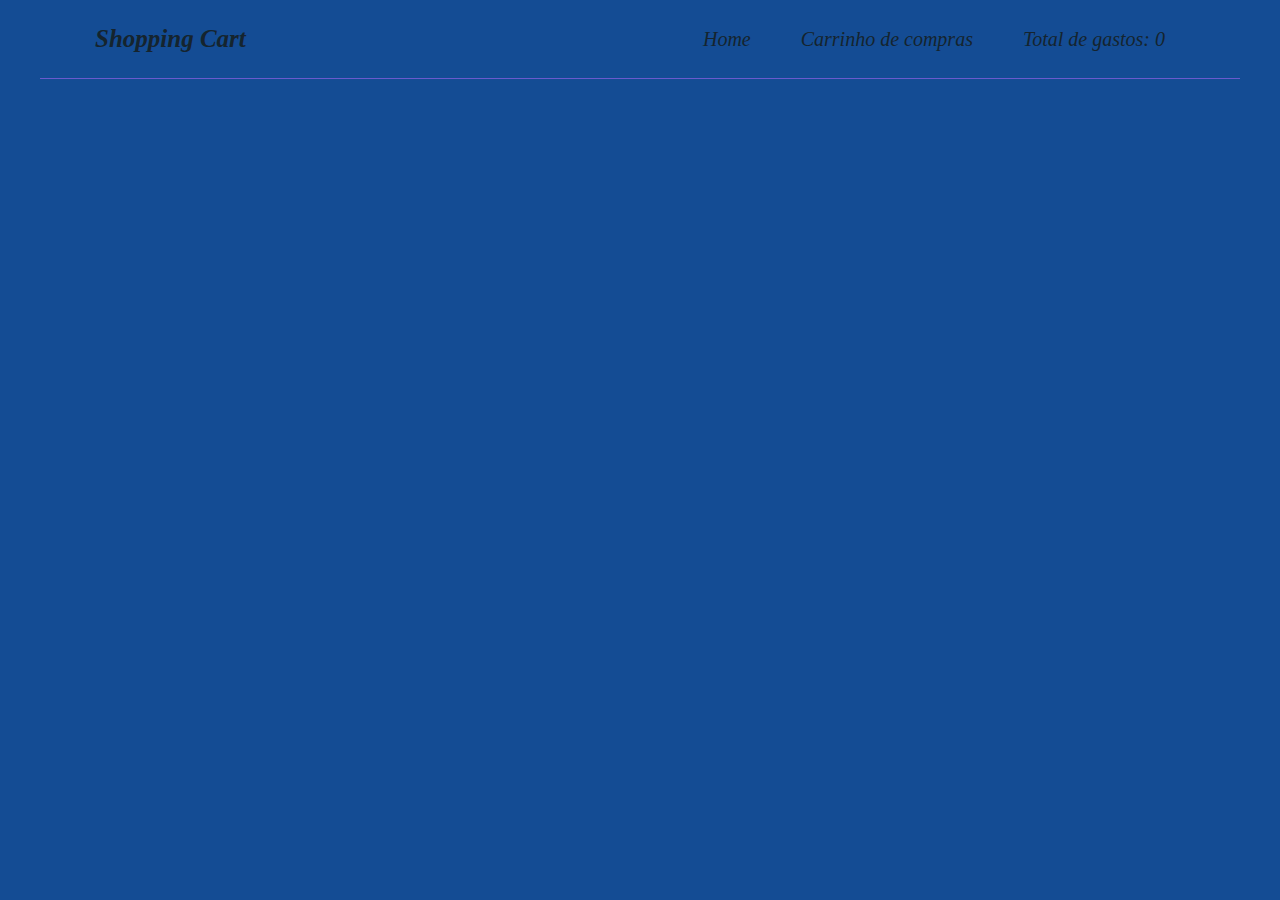
<file: index.html>
<!DOCTYPE html>
  <html lang="en">
  <head>
    <meta charset="UTF-8">
    <meta http-equiv="X-UA-Compatible" content="IE=edge">
    <meta name="viewport" content="width=device-width, initial-scale=1.0">
    <link rel="stylesheet" href="assets/styles/style.css">
    <title>Mercado Livre - API</title>
  </head>
  <body>
    <script src="/assets/scripts/header.js"></script>
    <section class="container">
      <section class="items">
      </section>
    </section>
    <script src="/assets/scripts/script.js"></script>
  </body>
  </html>
</file>
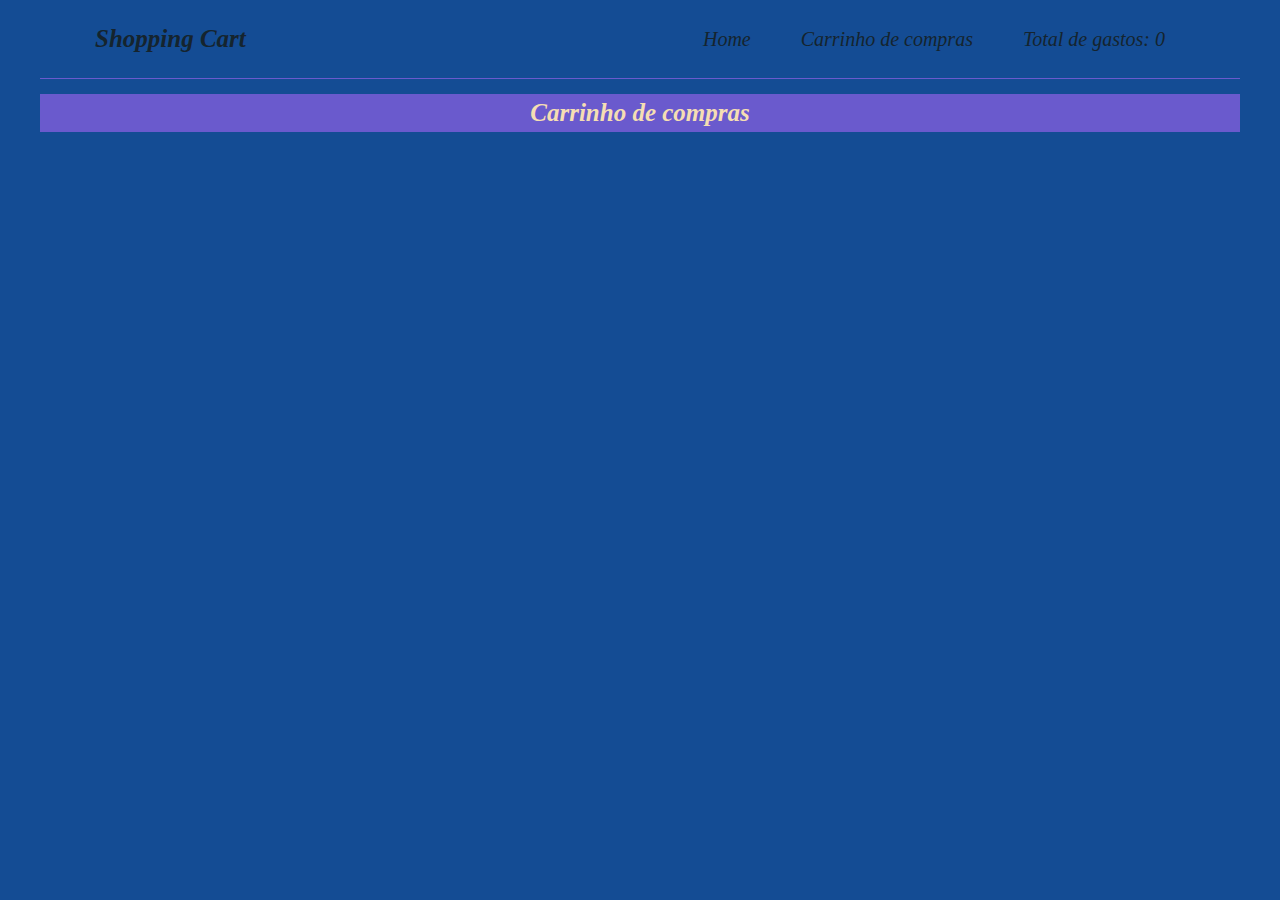
<file: carrinho.html>
<!DOCTYPE html>
<html lang="en">
<head>
  <meta charset="UTF-8">
  <meta http-equiv="X-UA-Compatible" content="IE=edge">
  <meta name="viewport" content="width=device-width, initial-scale=1.0">
  <link rel="stylesheet" href="assets/styles/style.css">
  <title>Seu carrinho de compras</title>
</head>
<body>
  <script src="/assets/scripts/header.js"></script>
  <h1 id="shopping__title">Carrinho de compras</h1>
  <script src="/assets/scripts/script.js"></script>
</body>
</html>
</file>
<file: assets/styles/style.css>
*{
  margin: 0;
  padding: 0;
  box-sizing: border-box;
  color: rgb(21, 36, 46)  ;
  list-style: none;
  text-decoration: none;
  font-size: 20px;
  font-style: italic;
}
body {
  background: rgb(20, 76, 148);
  max-width: 1200px;
  margin: auto;

}

#heaader__component {
  background: rgb(20, 76, 148);
  border-bottom: 1px solid slateblue;
  display: flex;
  justify-content: space-between;
  align-items: center;
  padding: 25px;
}

#titulo {
  font-size: 25px;
  margin-left: 30px;
}

ul {
  display: flex;

}



ul li {
padding-right: 50px;

}


a:hover {
  transition: 1s;
  color: wheat;

}


#shopping__title{
  color: wheat;
  text-align: center;
  font-size: 25px;
  margin-top: 15px;
  background-color: slateblue;
  padding: 5px;
  transition: 2s;
  
}
#shopping__title:hover {
  color: aqua;
  text-decoration: underline;
}

.items {
  margin-top: 75px;
  display: flex;
  flex-basis: 70%;
  flex-wrap: wrap;
  justify-content: center;
  text-align: center;
  padding: 5px;
}

.item {
  border: 2px solid slateblue;
  border-radius: 5px;
  box-sizing: border-box;
  display: flex;
  flex-direction: column;
  height: auto;
  margin: 5px;
  width: 200px;
  padding: 2px;
}
.item:hover {
    /* background: lime; */
  background:  rgb(15, 58, 114);
}


.item__title {
  flex-grow: 1;
}

button {
  /* flex-grow: 1; */
  max-width: 100%;
  display: block;
  color: blue;
  border-radius: 5px;
  cursor: pointer;
}

img{
  max-width: 100%;
  border-radius: 5px;
  padding-bottom: 2px;
}


.item__name {
  word-wrap: break-word;
  flex-wrap: wrap;
  padding: 5px;
  width: 100%;
  flex-grow: 1;
  color: white;
}



.item__title {
  display: none;
}
</file>
